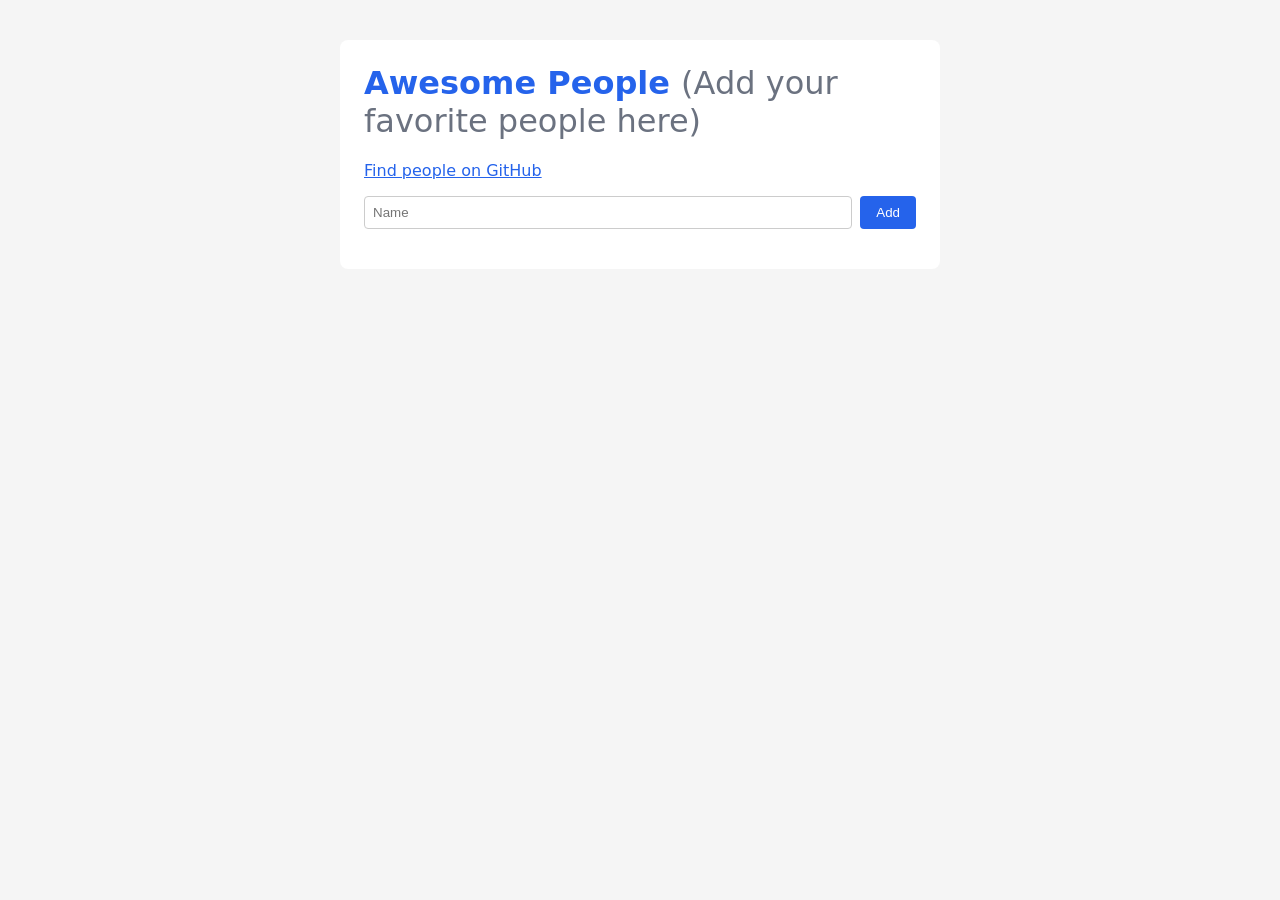
<file: awesome-ppl/index.html>
<!DOCTYPE html>
<html lang="en">

<head>
  <meta charset="UTF-8">
  <title>awesome-people</title>
  <link rel="stylesheet" href="style.css">
</head>

<body>
  <main class="container">
    <h1>Awesome People <span>(Add your favorite people here)</span></h1>
    <p><a href="search.html">Find people on GitHub</a></p>
    <form id="add-form">
      <input id="name" type="text" placeholder="Name" maxlength="50" required>
      <button type="submit">Add</button>
    </form>
    <ul id="user-list"></ul>
  </main>
  <dialog id="edit-dialog">
    <form id="edit-form" method="dialog">
      <h2>Edit user</h2>
      <input id="edit-name" type="text" maxlength="50" required>
      <div class="actions">
        <button type="button" id="cancel-edit">Cancel</button>
        <button type="submit" value="save">Save</button>
      </div>
    </form>
  </dialog>
  <script type="module" src="script.js"></script>
</body>

</html>
</file>
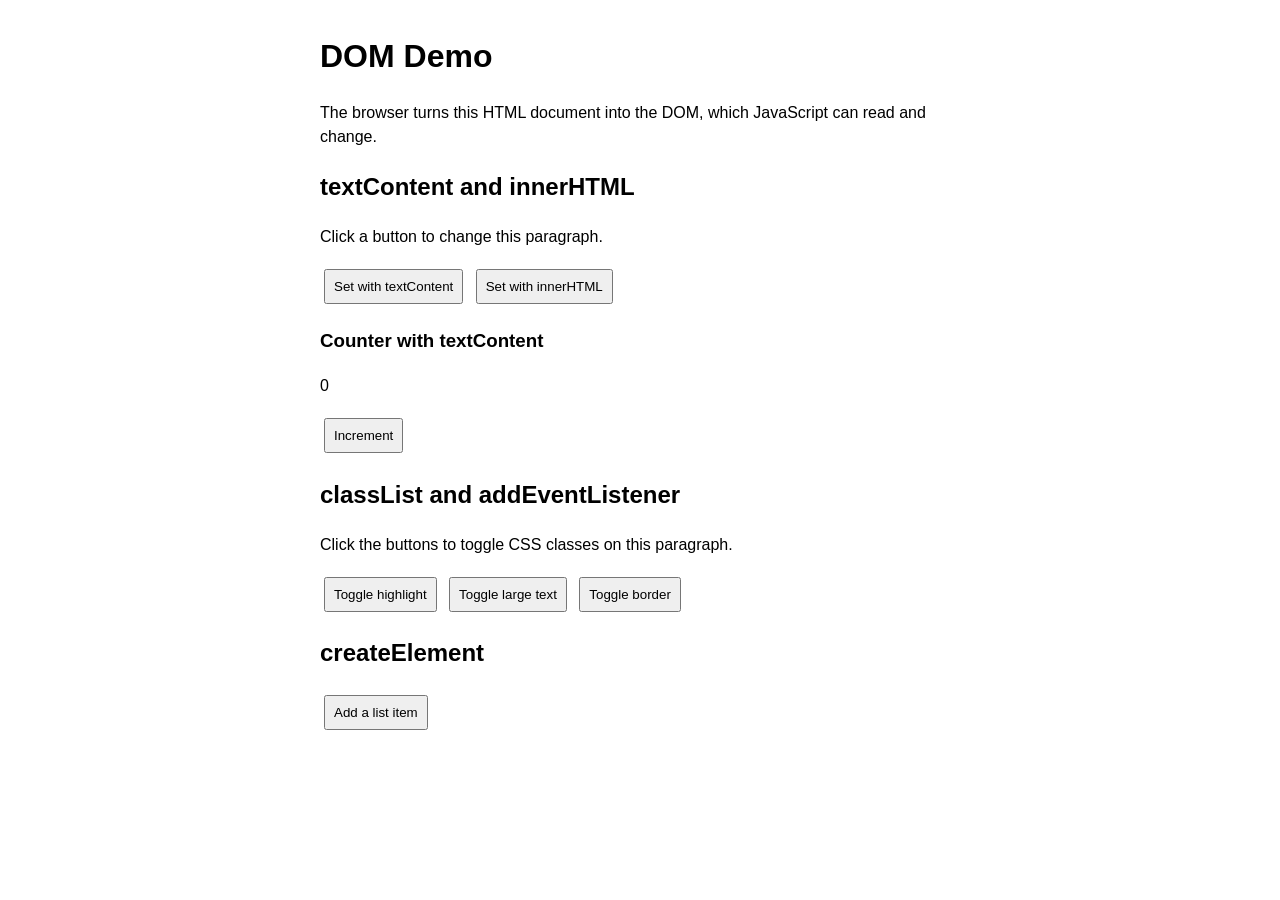
<file: dom/index.html>
<!DOCTYPE html>
<html lang="en">

<head>
    <meta charset="UTF-8">
    <meta name="viewport" content="width=device-width, initial-scale=1.0">
    <title>DOM Demo</title>
    <style>
        body {
            font-family: sans-serif;
            line-height: 1.5;
            margin: 2rem auto;
            max-width: 40rem;
            padding: 0 1rem;
        }

        button {
            margin: 0.25rem;
            padding: 0.5rem;
        }

        .highlight {
            background: #fff2a8;
            padding: 0.5rem;
        }

        .large-text {
            font-size: 1.5rem;
        }

        .bordered {
            border: 2px solid steelblue;
            padding: 0.5rem;
        }
    </style>
    <script src="./script.js" defer></script>
</head>

<body>
    <h1>DOM Demo</h1>
    <p>The browser turns this HTML document into the DOM, which JavaScript can read and change.</p>

    <h2>textContent and innerHTML</h2>
    <p id="text-demo">Click a button to change this paragraph.</p>
    <button id="text-button">Set with textContent</button>
    <button id="html-button">Set with innerHTML</button>
    <h3>Counter with textContent</h3>
    <p id="counter">0</p>
    <button id="increment-button">Increment</button>

    <h2>classList and addEventListener</h2>
    <p id="class-demo">Click the buttons to toggle CSS classes on this paragraph.</p>
    <button id="highlight-button">Toggle highlight</button>
    <button id="large-text-button">Toggle large text</button>
    <button id="border-button">Toggle border</button>

    <h2>createElement</h2>
    <button id="add-button">Add a list item</button>
    <ul id="item-list"></ul>
</body>

</html>
</file>
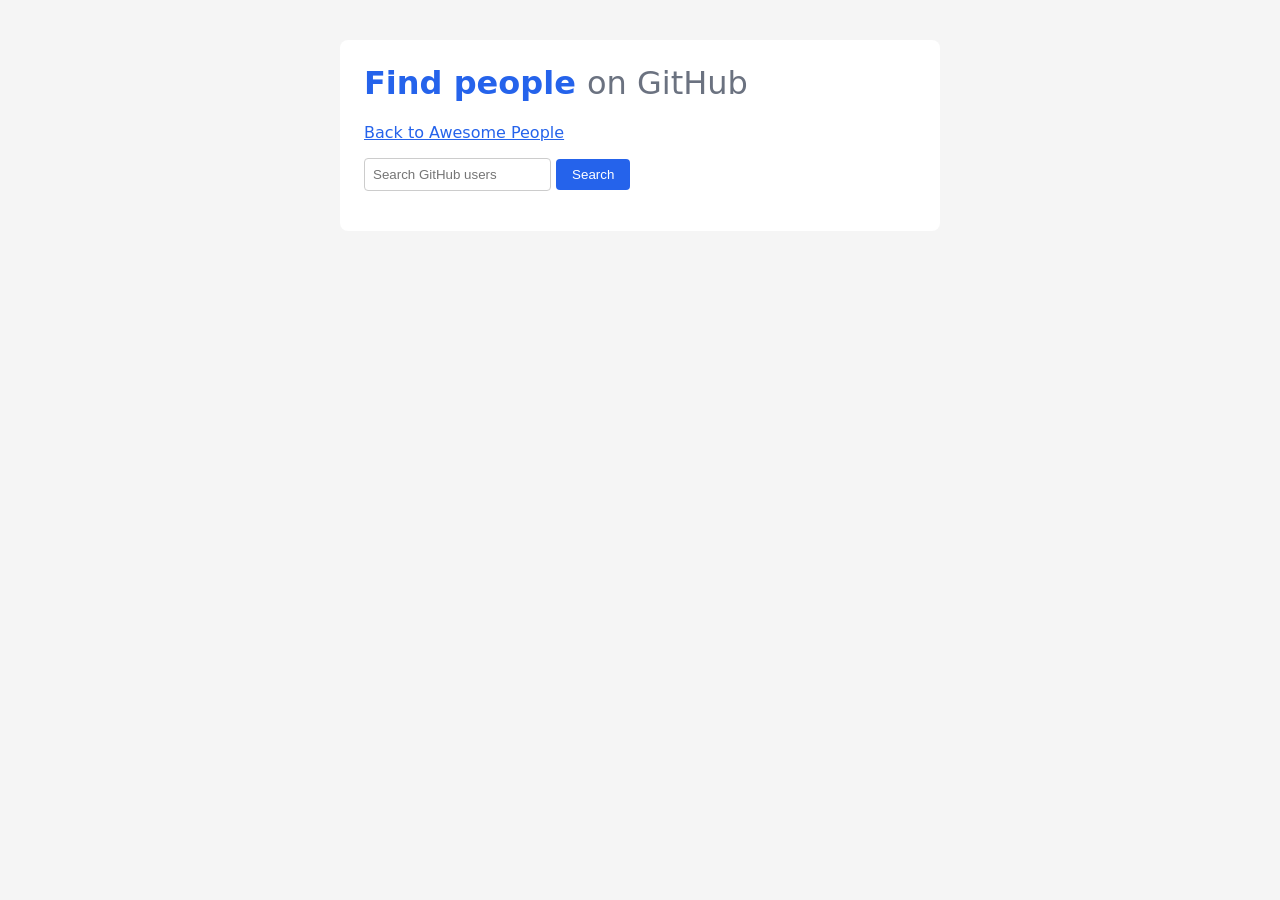
<file: awesome-ppl/search.html>
<!DOCTYPE html>
<html lang="en">

<head>
  <meta charset="UTF-8">
  <title>Find people - Awesome People</title>
  <link rel="stylesheet" href="style.css">
</head>

<body>
  <main class="container">
    <h1>Find people <span>on GitHub</span></h1>
    <p><a href="index.html">Back to Awesome People</a></p>
    <form id="search-form">
      <input id="query" type="search" placeholder="Search GitHub users" maxlength="100" required>
      <button id="search-button" type="submit">Search</button>
    </form>
    <p id="search-status" class="status" role="status" aria-live="polite"></p>
    <ul id="search-results" class="search-results"></ul>
  </main>
  <script type="module" src="search.js"></script>
</body>

</html>
</file>
<file: awesome-ppl/style.css>
* {
    box-sizing: border-box;
}
body {
    margin: 0;
    font-family: system-ui, sans-serif;
    background: #f5f5f5;
    color: #222;
}
.container {
    max-width: 600px;
    margin: 40px auto;
    background: #fff;
    padding: 24px;
    border-radius: 8px;
}
h1 {
    margin-top: 0;
    color: #2563eb;
}
h1 span {
    font-weight: normal;
    color: #6b7280;
}
a {
    color: #2563eb;
}
#add-form {
    display: flex;
    gap: 8px;
}
input {
    flex: 1;
    padding: 8px;
    border: 1px solid #ccc;
    border-radius: 4px;
}
button {
    padding: 8px 16px;
    border: none;
    border-radius: 4px;
    background: #2563eb;
    color: #fff;
    cursor: pointer;
}
button:hover {
    background: #1d4ed8;
}
ul {
    list-style: none;
    padding: 0;
    margin-top: 16px;
}
li {
    display: flex;
    justify-content: space-between;
    align-items: center;
    padding: 10px 0;
    border-bottom: 1px solid #eee;
}
.user-entry {
    display: flex;
    align-items: center;
    gap: 12px;
    flex: 1;
    min-width: 0;
}
.user-entry img {
    width: 44px;
    height: 44px;
    border-radius: 50%;
    flex-shrink: 0;
}
.user-details {
    flex: 1;
    min-width: 0;
}
.user-details > a,
.user-details > .name {
    overflow-wrap: anywhere;
}
.user-details > a {
    font-weight: 600;
}
.created-at {
    display: block;
    margin-top: 4px;
    color: #6b7280;
    font-size: 0.875rem;
}
li .btns {
    display: flex;
    gap: 8px;
}
li button.edit {
    background: #10b981;
}
li button.delete {
    background: #ef4444;
}
dialog {
    border: none;
    border-radius: 8px;
    padding: 20px;
    min-width: 480px;
}
#edit-form input {
    width: 100%;
    display: block;
}
dialog::backdrop {
    background: rgba(0, 0, 0, 0.4);
}
.actions {
    display: flex;
    justify-content: flex-end;
    gap: 8px;
    margin-top: 12px;
}
.search-results {
    margin-top: 16px;
}
.search-results li {
    gap: 12px;
}
.search-results .profile {
    display: flex;
    align-items: center;
    gap: 12px;
    flex: 1;
    min-width: 0;
}
.search-results img {
    width: 44px;
    height: 44px;
    border-radius: 50%;
}
.search-results .profile-info {
    min-width: 0;
}
.search-results .profile-info a {
    font-weight: 600;
}
.search-results .profile-info p {
    margin: 4px 0 0;
    color: #6b7280;
    overflow-wrap: anywhere;
}
.search-results button:disabled {
    background: #9ca3af;
    cursor: default;
}
.status {
    color: #6b7280;
}
.status.error {
    color: #b91c1c;
}
</file>
